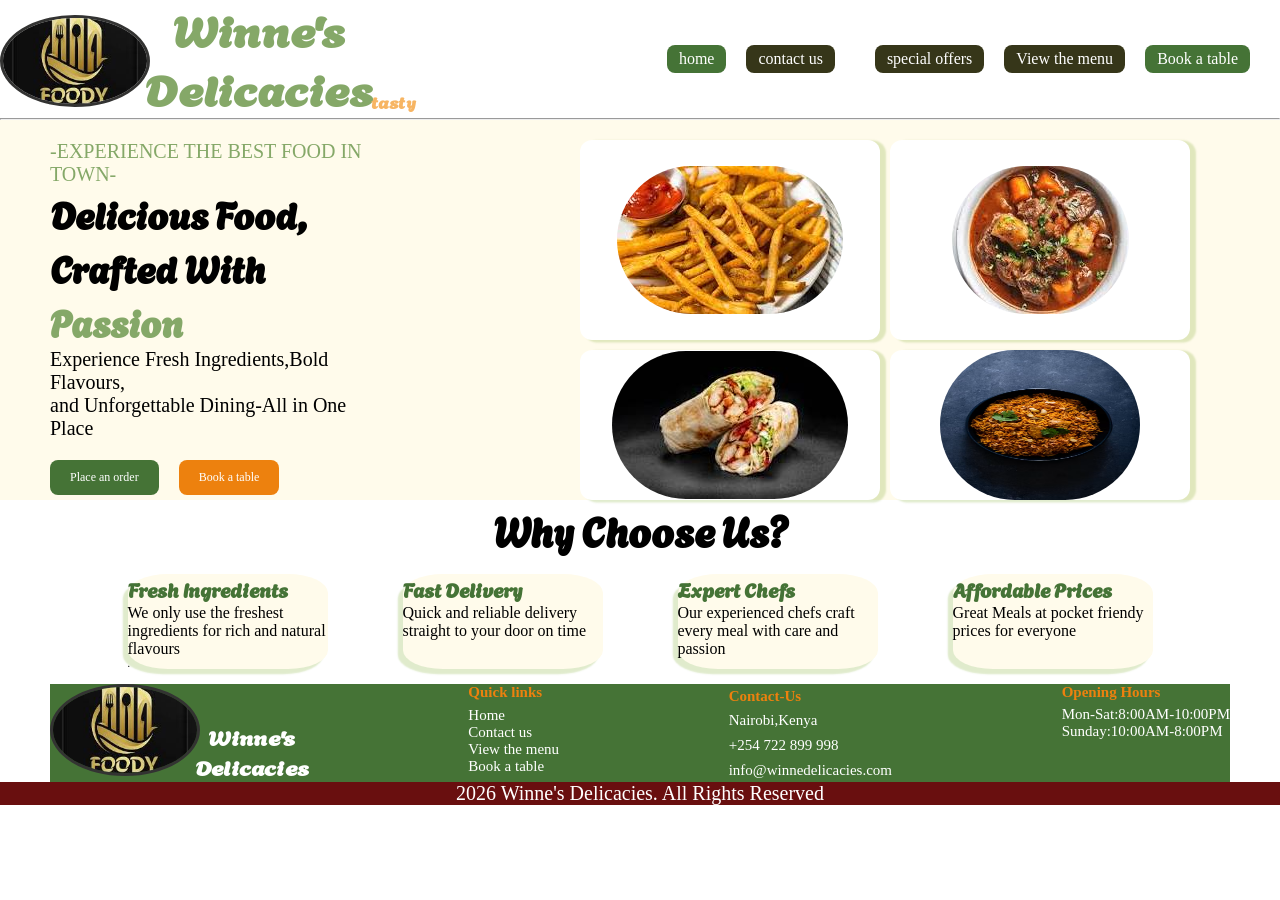
<file: index.html>
<!DOCTYPE html>
<html lang="en">
<head>
    <meta charset="UTF-8">
    <meta name="viewport" content="width=device-width, initial-scale=1.0">
    <link rel="preconnect" href="https://fonts.googleapis.com">
    <link rel="preconnect" href="https://fonts.gstatic.com" crossorigin>
    <link href="https://fonts.googleapis.com/css2?family=Agbalumo&family=Montserrat:ital,wght@0,100..900;1,100..900&display=swap" rel="stylesheet">
    <link rel="stylesheet" href="app.css">
    <title>MY RESTAURANT</title>
</head>
<body>
  <div class="main-content">
    
  <div class="nav-bar">
   <div class="logo-name">
    <a class="logo" href="index.html"><img src="images.html/restaurant-logo.jpg" alt="logo"></a>
    <h1 class="main-heading">Winne's <br> Delicacies</h1>
   </div>
    <ul class="nav-bar-items">
            <li><a class="btn btn-secondary" href="index.html">home</a></li>
            <li> <a class="btn btn-primary" href="contact.html">contact us</a><li>
            <li><a class="btn btn-primary" href="news.html"> special offers</a></li>
            <li> <a  class="btn btn-primary" href="menu.html">View the menu </a></li>
            <li><a class="btn btn-secondary" href="bookings.html">Book a table</a></li>
     </ul>
    </div>
     <hr>
    <div class="body-content"> 
    <div class="grid-body-content">
        <div class="section-1">
            <p class=" p-outstanding-text">-EXPERIENCE THE BEST FOOD IN TOWN-</p>
            <h2 class="heading-2"> Delicious Food,<br>Crafted With <br> <span class="outstanding-text"> Passion</span></h2>
            <p >Experience Fresh Ingredients,Bold Flavours,<br>and Unforgettable Dining-All in One Place</p>
            <ul class="section-1-button">
              <li> <a  class="btn btn-secondary xl" href="food-order.html">Place an order</a></li>
              <li> <a  class="btn btn-tertiary xl" href="bookings.html">Book a table</a><li>

            </ul>

        </div>
      <div class="section-2">
        <ul class="home-page-cards" >
        <li class="card-1"><img class="image-1" src="images.html/fries.jpg" alt="fries" ></li>
        <li class="card-2"><img class="image-2" src="images.html/beef stew.jpg" alt="beef stew" ></li>
        <li class="card-3"><img class="image-3" src="images.html/shawarma.jpg" alt="shawarma"></li>
        <li class="card-4"><img class="image-4" src="images.html/biryani.avif" alt="biryani"></li>
     </ul>

      </div>
      
    </div>
    
         <h2 class="heading-flex">Why Choose Us?</h2>
         <div class="flexnsection">
    <div class="flex-section">
         <div class="flex-1" >
         <h3 class="flex-h">Fresh Ingredients</h3>
         <p class="flex-p">We only use the freshest ingredients for rich and natural flavours </p>.
        </div>
        <div class="flex-2">
         <h3 class="flex-h">Fast Delivery</h3>
         <p class="flex-p">Quick and reliable delivery straight to your door on time</p>
        </div>
        <div class="flex-3">
         <h3 class="flex-h">Expert Chefs</h3>
         <p class="flex-p">Our experienced chefs craft every meal with care and passion</p>
        </div>
        <div class="flex-4">
         <h3 class="flex-h">Affordable Prices</h3>
         <p class="flex-p">Great Meals at pocket friendy prices for everyone</p>
    </div>
    </div>
    <div class="footer-section">
        <div class="footer-1">
              <a class="logo-footer" href="index.html"><img src="images.html/restaurant-logo.jpg" alt="logo"></a>
              <h1 class="main-heading-footer">Winne's <br> Delicacies</h1>
        </div>

       
        <div class="footer-2">
            <h4 class="footer-h">Quick links</h4>
            <ul class="nav-bar-items-footer">
              <li><a class="btn-footer" href="index.html">Home</a></li>
              <li> <a class="btn-footer" href="contact.html">Contact us</a><li>
              <li><a class="btn-footer" href="news.html" Special offers</a></li>
              <li> <a class="btn-footer"  href="menu.html">View the menu </a></li>
              <li><a class="btn-footer" href="bookings.html">Book a table</a></li>
           </ul>
        </div>
           <div class="footer-3">
            <h4 class="footer-h">Contact-Us</h4>
            <p style="color:white; font-size: 1.5rem;"> Nairobi,Kenya</p>
            <p style="color:white; font-size: 1.5rem;"> +254 722 899 998</p>
            <p style="color:white; font-size: 1.5rem;">info@winnedelicacies.com</p>

           </div>
           <div class="footer-4">
            <h4 class="footer-h" style="margin-bottom: 0.5rem;">Opening Hours</h4>
            <p style="color:white; font-size: 1.5rem;">Mon-Sat:8:00AM-10:00PM</p>
            <P style="color:white; font-size: 1.5rem;"> Sunday:10:00AM-8:00PM</P>

           </div>
           </div>

        </div>

    </div>

    
    </div>
    <div class="final-footer">
        <p>2026 Winne's Delicacies. All Rights Reserved</p>
    </div>
    
  

   </div>
   
  

    </div>



</body>
</html>
</file>
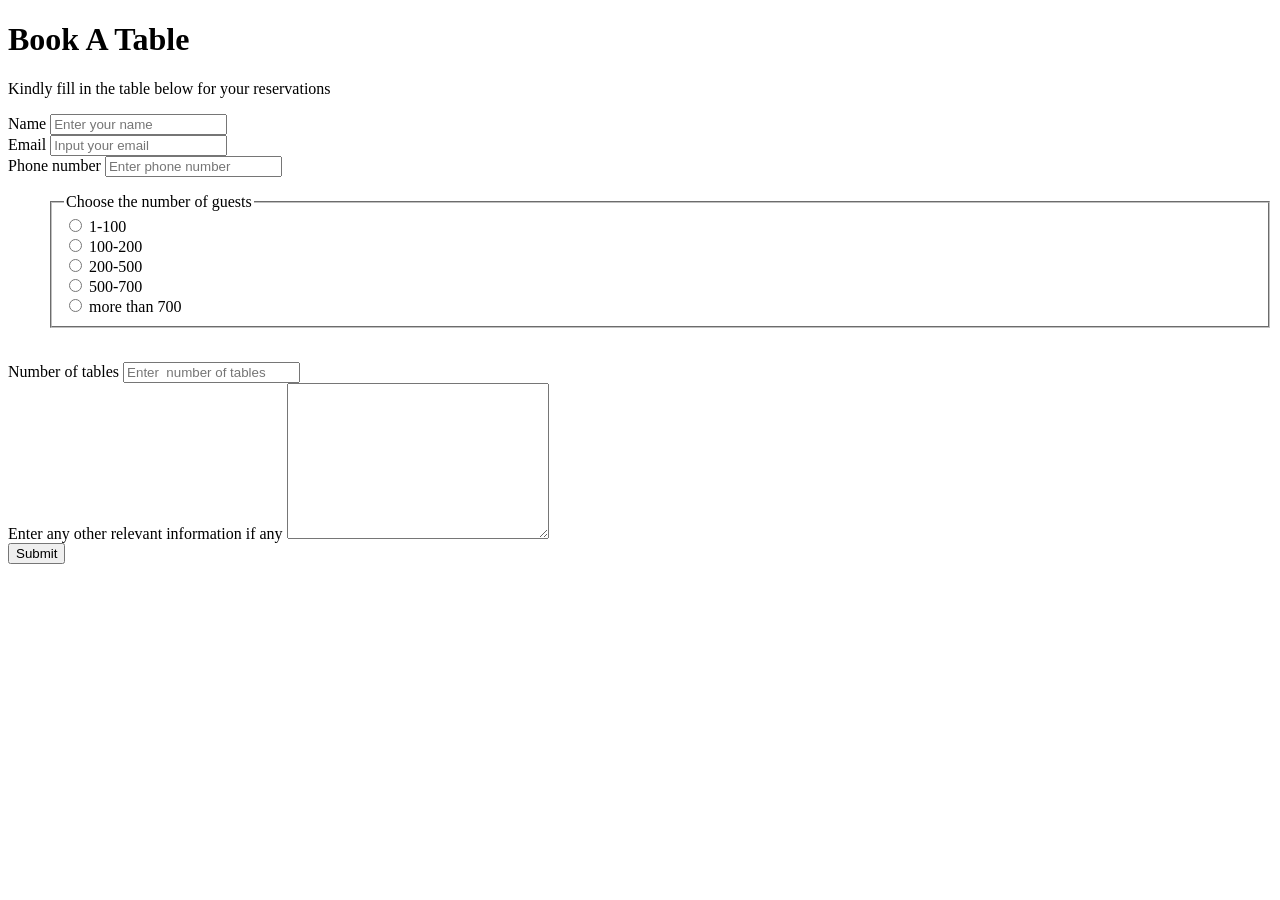
<file: bookings.html>
<!DOCTYPE html>
<html lang="en">
<head>
    <meta charset="UTF-8">
    <meta name="viewport" content="width=device-width, initial-scale=1.0">
    <title>Document</title>
</head>
<body>
    <h1>Book A Table</h1>
    <p>Kindly fill in the table below for your reservations</p>
    <form action="api/vi/reservations" method="post">

        <label for="Name">Name</label>
        <input id="Name"type="text" name="client's name" placeholder="Enter your name" required >

   <br>
        <label for="Email">Email</label>
        <input id="Email" type="email" name="client's email" placeholder="Input your email" required>

        <br>
        <label for="Contact">Phone number</label>
        <input id="Contact" type="tel" name="Phone number" placeholder="Enter phone number" required >
       
    <br>
    <ul>

      <fieldset>
        <legend> Choose the number of guests</legend>
        <input id=extra small type="radio" name="guest number" value="extra-small" >
        <label for="extra-small">1-100</label>
        
          <br>
        <input id="small" type="radio" name="guest number" value="small" >
        <label for="small">100-200</label>
          <br>

        <input id="medium" type="radio" name="guest number" value="medium">
        <label for="medium">200-500</label>
         <br>

        <input id=medium-large type="radio" name="guest number" value="medium-large">
        <label for="medium-large">500-700</label>
         <br>
        
        <input id="large" type="radio" name="guest number" value="large">
        <label for="large">more than 700</label>

        </fieldset>
     </ul>   


        <br>
        <label for="table numbers">Number of tables</label>
        <input id="table numbers" type="text" name="number-of-tables" placeholder="Enter  number of tables" required>
        
        <br>
        <label for="additional-information">Enter any other relevant information if any </label>
        <textarea name="additional-information" id="additional-information" cols="30" rows="10"></textarea>
       
        
        
    <br>
        <button type=submit>Submit</button>





    </form>
    
</body>
</html>
</file>
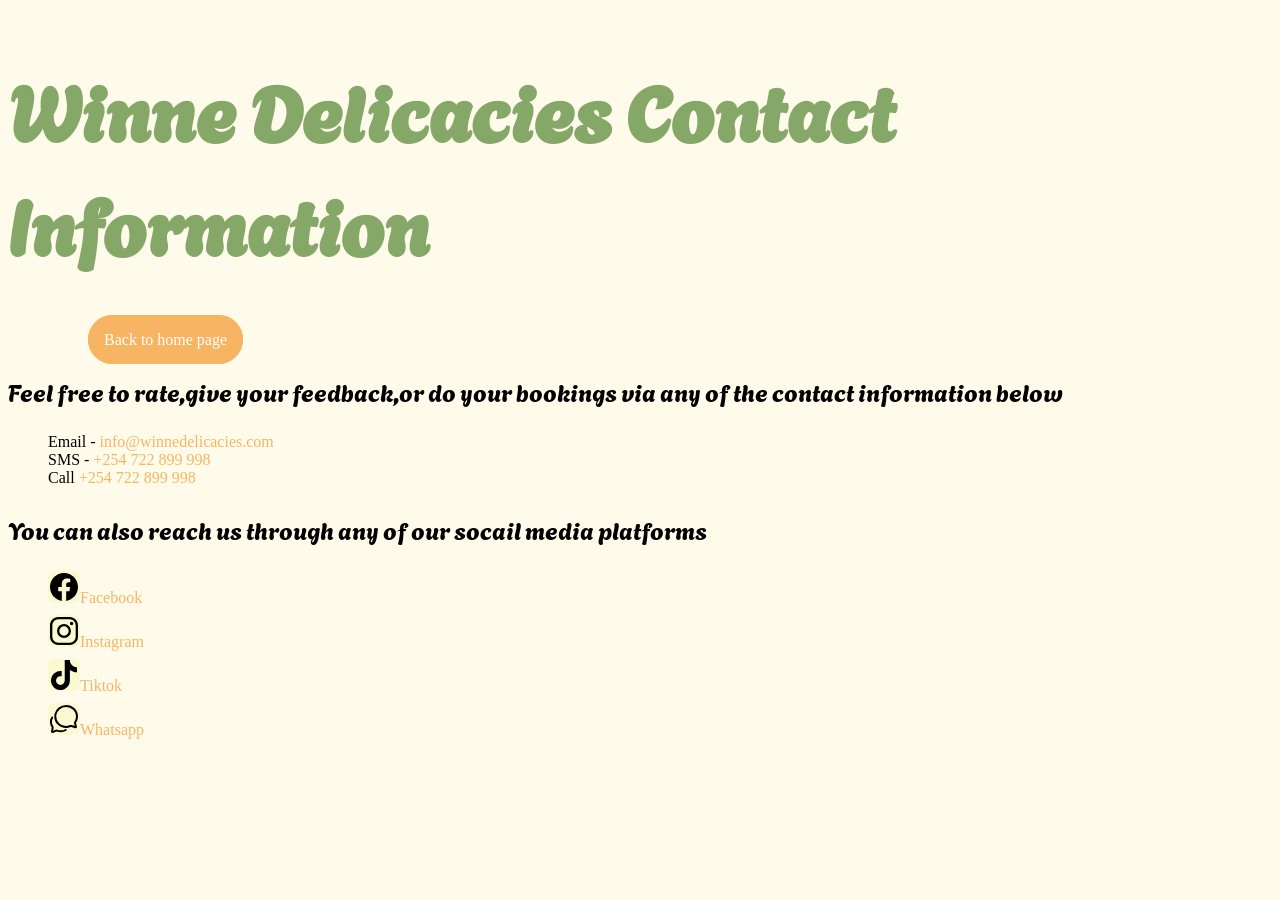
<file: contact.html>
<!DOCTYPE html>
<html lang="en">
<head>
    <meta charset="UTF-8">
    <meta name="viewport" content="width=device-width, initial-scale=1.0">
    <link rel="preconnect" href="https://fonts.googleapis.com">
    <link rel="preconnect" href="https://fonts.gstatic.com" crossorigin>
    <link href="https://fonts.googleapis.com/css2?family=Agbalumo&family=Montserrat:ital,wght@0,100..900;1,100..900&display=swap" rel="stylesheet">
    <link rel="stylesheet" href="contact-us.css">
    <title>Our Contact Information</title>
</head>
<body class="body-content">
    <h1>Winne Delicacies Contact Information</h1>
    <a class="btn" href="index.html"> Back to home page</a>
    <p>Feel free to rate,give your feedback,or do your bookings via any of the contact information below</p>
    <ol>
        <li>Email - <a href="">info@winnedelicacies.com</a> </li>
        <li>SMS - <a href=""> +254 722 899 998</a> </li>
        <li>Call <a href="">+254 722 899 998</a>  </li>
    </ol>
    <p>You can also reach us through any of our socail media platforms </p>
    <ul class="social-icons">
        <li> <a href="www.facebook.com"><img src="images.html/facebook.svg" alt="Facebook">Facebook</a></li>
        <li><a href="www.instagram.com"> <img src="images.html/instagram.svg" alt="Instagram">Instagram</a></li>
        <li><a href="www.tiktok.com"> <img src="images.html/tiktok.svg" alt="Tiktok">Tiktok</a></li>
        <li><a href="www.whatsapp.cok"> <img src="images.html/whatsapp.svg" alt="Whatsapp">Whatsapp</a></li>
    </ul>
</body>
</html>
</file>
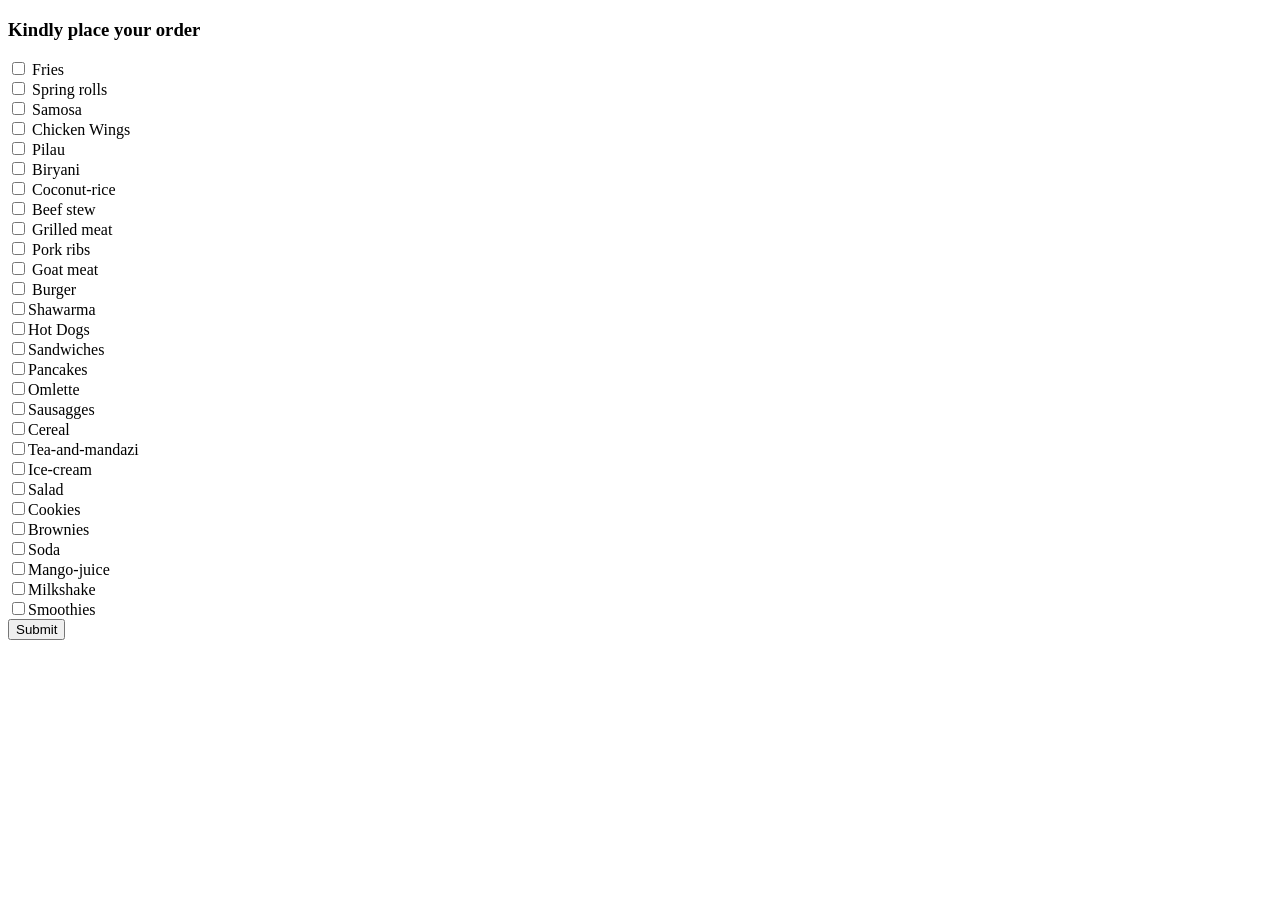
<file: food-order.html>
<!DOCTYPE html>
<html lang="en">
<head>
    <meta charset="UTF-8">
    <meta name="viewport" content="width=device-width, initial-scale=1.0">
    <title>Food order</title>
</head>
<body>
    <h3>Kindly place your order</h3>
    <!-- add in a table for prices later -->
    <form action="api/vi/iorder" method="post">

        <input type="checkbox" name="order" id="fries">
        <label for="fries">Fries</label>
        <br>

        <input type="checkbox" name="order" id="spring rolls">
        <label for="spring rolls">Spring rolls</label>
        <br>

        <input type="checkbox" name="order" id="samosa">
        <label for="samosa">Samosa</label>
        <br>

        <input type="checkbox" name="order" id="chicken-wings">
        <label for="chicken-wings">Chicken Wings</label>
        <br>

        <input type="checkbox" name="order" id="pilau">
        <label for="pilau">Pilau</label>
        <br>

        <input type="checkbox" name="order" id="biryani">
        <label for="biryani">Biryani</label>
        <br>

        <input type="checkbox" name="order" id="coconut-rice">
        <label for="coconut-rice">Coconut-rice</label>
        <br>

        <input type="checkbox" name="order" id="beef-stew">
        <label for="beef-stew">Beef stew</label>
        <br>

        <input type="checkbox" name="order" id="grilled-meat">
        <label for="grilled-meat">Grilled meat</label>
        <br>

        <input type="checkbox" name="order" id="pork-ribs">
        <label for="pork-ribs">Pork ribs</label>
        <br>

        <input type="checkbox" name="order" id="goat-meat">
        <label for="goat-meat">Goat meat</label>
        <br>

        <input type="checkbox" name="order" id="burger">
        <label for="burger">Burger</label>
        <br>

        <input type="checkbox" name="order" id="shawarma">Shawarma
        <br>
    
        <input type="checkbox" name="order" id="hotdogs">Hot Dogs
        <br>

        <input type="checkbox" name="order" id="Sandwiches">Sandwiches
        <br>

        <input type="checkbox" name="order" id="pancakes">Pancakes
        <br>

        <input type="checkbox" name="order" id="omlette">Omlette
        <br>

        <input type="checkbox" name="order" id="sausagges">Sausagges
        <br>

        <input type="checkbox" name="order" id="cereal">Cereal
        <br>

        <input type="checkbox" name="order" id="tea-and-mandazi">Tea-and-mandazi
        <br>

        <input type="checkbox" name="order" id="ice-cream">Ice-cream
        <br>

        <input type="checkbox" name="order" id="salad">Salad
        <br>

        <input type="checkbox" name="order" id="cookies">Cookies
        <br>

        <input type="checkbox" name="order" id="brownies">Brownies
        <br>

        
        <input type="checkbox" name="order" id="soda">Soda
        <br>

        <input type="checkbox" name="order" id="mango-juice">Mango-juice
        <br>

        <input type="checkbox" name="order" id="milkshake">Milkshake
        <br>

        <input type="checkbox" name="order" id="smoothies">Smoothies
        <br>

        

        <button type="submit">Submit</button>

        






    </form>
    
</body>
</html>
</file>
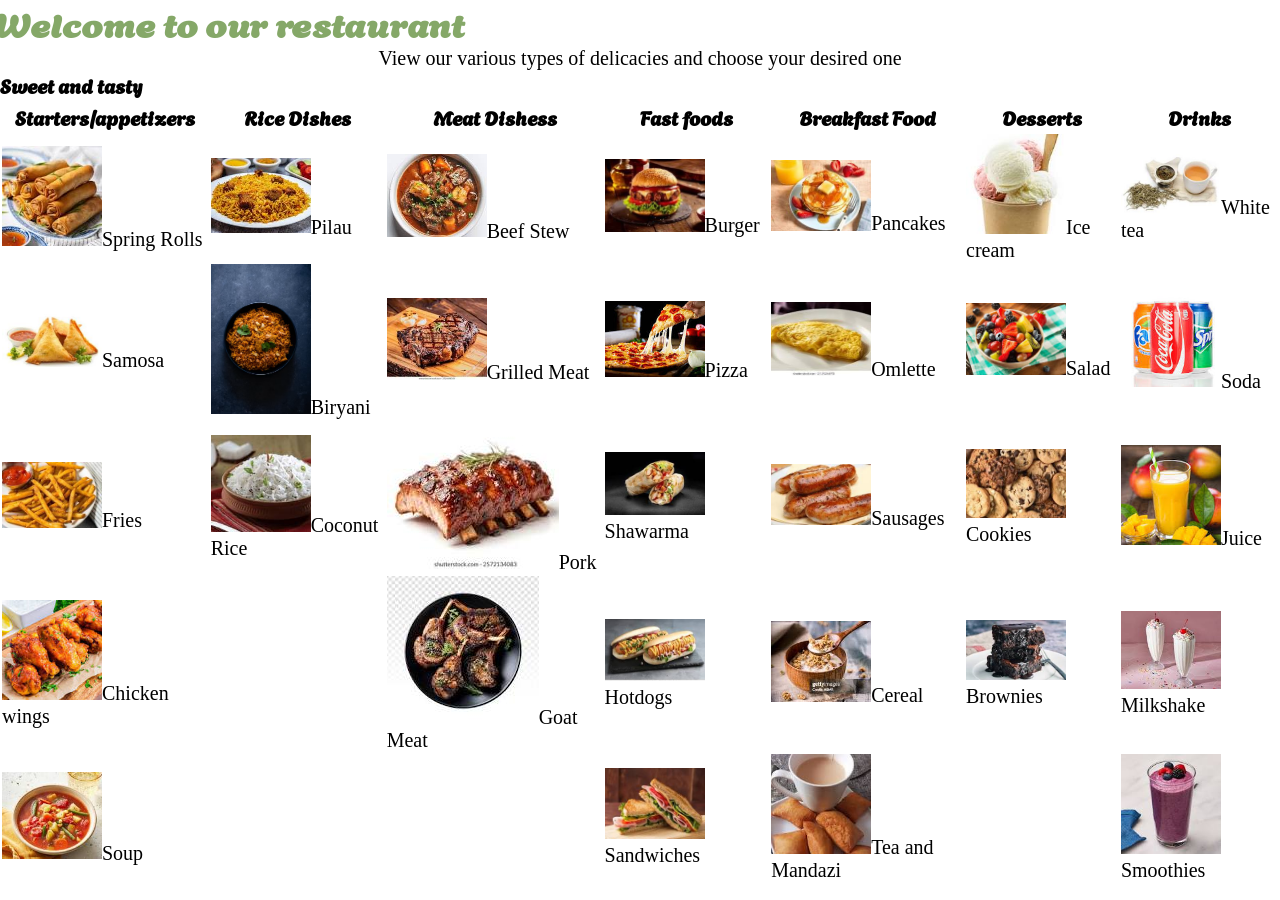
<file: menu.html>
<!DOCTYPE html>
<html lang="en">
<head>
    <meta charset="UTF-8">
    <meta name="viewport" content="width=device-width, initial-scale=1.0">
    <link rel="preconnect" href="https://fonts.googleapis.com">
    <link rel="preconnect" href="https://fonts.gstatic.com" crossorigin>
    <link href="https://fonts.googleapis.com/css2?family=Agbalumo&family=Montserrat:ital,wght@0,100..900;1,100..900&display=swap" rel="stylesheet">
    <link rel="stylesheet" href="app.css">
    <link rel="stylesheet" href="news.css">
    
    <title>Table menu</title>
</head>
<body>
    <h1> WWelcome to our restaurant</h1>
    <p style="text-align: center;">View our various types of delicacies and choose your desired one</p>

    <h2>Sweet and tasty</h2>
   

  <table>

     <thead>
        <tr>
         <th>
            <h3>Starters/appetizers</h3>
         </th>
         <th>
            <h3>Rice Dishes</h3>
         </th>
         <th>
            <h3>Meat Dishess</h3>
         </th>
         <th>
            <h3>Fast foods</h3>  
         </th>
         <th>
            <h3>Breakfast Food</h3>
         </th>
         <th>
            <h3>Desserts</h3>
         </th>
         <th>
            <h3>Drinks</h3>
         </th>
        </tr>
        
     </thead>

      <tbody>
        <tr>
            <td><p> <img src="images.html/springrolls.jpg" alt="Spring rolls picture" width="100px">Spring Rolls</p></td>
            <td><p><img src="images.html/pilau.jpg" alt="Pilau dish" width="100px">Pilau</p></td>
            <td><p> <img src="images.html/beef stew.jpg" alt=" beef stew dish" width="100px">Beef Stew</p></td>
            <td><p><img src="images.html/burger.jpg" alt="burger" width="100px">Burger</p></td>
            <td><p> <img src="images.html/pancakes.jpg" alt="pancakes" width="100px">Pancakes</p></td>
            <td><p> <img src="images.html/ice cream.jpg" alt="ice cream" width="100px">Ice cream</p></td>
            <td> <p> <img src="images.html/white tea.jpg" alt="white tea" width="100px">White tea</p></td>
        </tr>
        <tr>
            <td><p> <img src="images.html/samosa.jpg" alt=" Samosa picture" width="100px">Samosa</p></td>
            <td><p> <img src="images.html/biryani.avif" alt="Biryani dish" width="100px">Biryani</p></td>
            <td> <p> <img src="images.html/grilled meat.jpg" alt="Grilled meat"width="100px">Grilled Meat</p></td>
            <td> <p> <img src="images.html/pizza.jpg" alt="Pizza" width="100px">Pizza</p></td>
            <td><p> <img src="images.html/omlette.jpg" alt="omlette" width="100px">Omlette</p></td>
            <td> <p> <img src="images.html/salad.jpg" alt="salad" width="100px">Salad</p></td>
            <td><p> <img src="images.html/soda.jpg" alt="soda" width="100px">Soda</p></td>
        </tr>

        <tr>
            <td><p> <img src="images.html/fries.jpg" alt="Fries image" width="100px">Fries</p></td>
            <td><p><img src="images.html/coconut rice.jpg" alt="coconut rice picture" width="100px">Coconut Rice</p></td>
            <td><p> <img src="images.html/pork ribs.jpg" alt="Pork ribs">Pork</p></td>
            <td><p> <img src="images.html/shawarma.jpg" alt="Shawarma" width="100px">Shawarma</p></td>
            <td> <p> <img src="images.html/sausages.jpg" alt="sausages" width="100px">Sausages</p></td>
            <td><p><img src="images.html/cookies.jpg" alt="cookies" width="100px">Cookies</p></td>
            <td><p> <img src="images.html/mango juice.jpg" alt="mango juice" width="100px">Juice</p></td>

        </tr>
        <tr>
         <td><p><img src="images.html/chickenwings.jpg" alt="chickenwings image" width="100px">Chicken wings</p></td>
         <td></td>
         <td><p> <img src="images.html/goat meat.jpg" alt="Goat meat">Goat Meat</p></td>
         <td><p> <img src="images.html/hot dogs.jpg" alt="Hot dogs" width="100px">Hotdogs</p></td>
         <td><p> <img src="images.html/cereal.jpg" alt="cereal" width="100px">Cereal</p></td>
         <td><p> <img src="images.html/brownies.jpg" alt="brownies" width="100pxx">Brownies</p></td>
         <td> <p> <img src="images.html/milkshake.jpg" alt="milkshake" width="100px">Milkshake</p></td>
        </tr>
        <tr>
         <td><p><img src="images.html/soup.jpg" alt="soup" width="100px">Soup</p></td>
         <td></td>
         <td></td>
         <td><p> <img src="images.html/sandwiches.jpg" alt="Sandwiche" width="100px">Sandwiches</p></td>
         <td><p> <img src="images.html/tea and mandazi.jpg" alt="Tea and mandazi" width="100px">Tea and Mandazi</p></td>
         <td></td>
         <td><p> <img src="images.html/smoothie.jpg" alt="smoothie" width="100px">Smoothies</p></td>
        </tr>
      </tbody>
   
    
    
   
    
  </table>
 


    
</body>
</html>
</file>
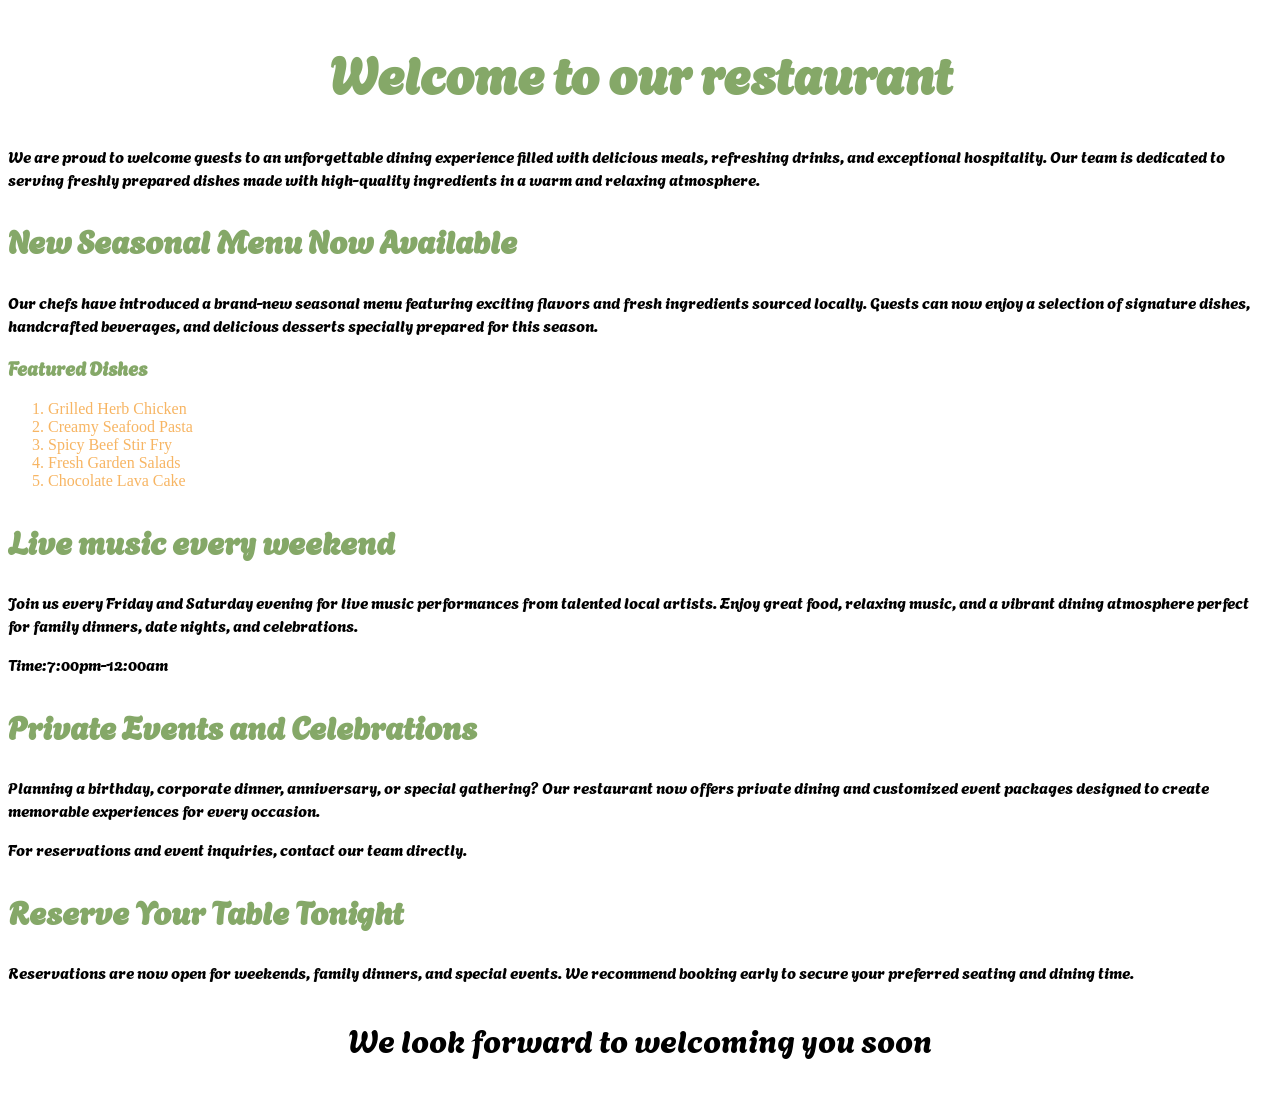
<file: news.html>
<!DOCTYPE html>
<html lang="en">
<head>
    <meta charset="UTF-8">
    <meta name="viewport" content="width=device-width, initial-scale=1.0">
    <link rel="preconnect" href="https://fonts.googleapis.com">
    <link rel="preconnect" href="https://fonts.gstatic.com" crossorigin>
    <link href="https://fonts.googleapis.com/css2?family=Agbalumo&family=Montserrat:ital,wght@0,100..900;1,100..900&display=swap" rel="stylesheet">
    <link rel="stylesheet" href="news.css">
    <title>News</title>
</head>
<body>
    <h1 class="heading-news">Welcome to our restaurant</h1>
    <p class="news">We are proud to welcome guests to an unforgettable dining experience filled with delicious meals, refreshing drinks, and exceptional hospitality. Our team is dedicated to serving freshly prepared dishes made with high-quality ingredients in a warm and relaxing atmosphere.</p>
    <h2 class="heading-news">New Seasonal Menu Now Available</h2>
    <p class="news">Our chefs have introduced a brand-new seasonal menu featuring exciting flavors and fresh ingredients sourced locally. Guests can now enjoy a selection of signature dishes, handcrafted beverages, and delicious desserts specially prepared for this season.</p>
    <h3 class="heading-news">Featured Dishes</h3>
    <ol class="list">
        <li>Grilled Herb Chicken</li>
        <li>Creamy Seafood Pasta</li>
        <li>Spicy Beef Stir Fry</li>
        <li>Fresh Garden Salads</li>
        <li>Chocolate Lava Cake</li>
    </ol>
    <h2 class="heading-news">Live music every weekend</h2>
    <p class="news">Join us every Friday and Saturday evening for live music performances from talented local artists. Enjoy great food, relaxing music, and a vibrant dining atmosphere perfect for family dinners, date nights, and celebrations.</p>
     <p class="news">Time:7:00pm-12:00am</p>

     <h2 class="heading-news">Private Events and Celebrations</h2>
     <p class="news">Planning a birthday, corporate dinner, anniversary, or special gathering? Our restaurant now offers private dining and customized event packages designed to create memorable experiences for every occasion.</p>
     <p class="news">For reservations and event inquiries, contact our team directly.</p>

     <h2 class="heading-news">Reserve Your Table Tonight</h2>
     <p class="news">Reservations are now open for weekends, family dinners, and special events. We recommend booking early to secure your preferred seating and dining time.</p>
     <p class="news" style="text-align: center; font-size: 2rem;">We look forward to welcoming you soon</p>
     
</body>
</html>
</file>
<file: app.css>
/* 
----TYPOGRAPHY----
 FONT SIZES 
 12px /16px / 20px / 40PX / 48px / 62px

LINE HEIGHTS
 1.2 /1.5

LETTER SPACING
0 /2px

----COLORS----
dark grey:#333332
light grey:#636362
white:#ffffff
lighter-orange:#f5f590
lighter-black:#363619
red:#d60d2e
orange:#ed810e




*/


*{
    margin:0;
    padding: 0;
    box-sizing: border-box;
}
html{
    font-size: 62.5%;
}
:root{
    /* COLORS */
    --dark-grey:#333332;
    --light-grey:#636362;
    --white:#ffffff;
    --lighter-orange:#f5f590;
    --lighter-black:#363619;
    --red:#d60d2e;
    --orange:#ed810e;
    --good-orange:#f7b563;
    --lighter-green:#85a868;
    --orange-shade:#fffbeb;
    --green:#457336;

    /* FONT-SIZES */
    --h1:6.2rem;
    --h2:4.8rem;
    --h3:4rem;
    --h4:2rem;
    --p:1.6rem;
    --a:1.2rem;

   /* FONT FAMILY */
  --font-family: "Agbalumo", system-ui;
  --font-weight: 400;
  --font-style: normal;

  /*NAV HEIGHT */
  --nav-height:20vh;
}

/* HEADINGS */


h1{
    font-family: var(--font-family);
    font-size:var(--h3);
    display: inline-block;
    transform: scale(1.2, 1);
    color: var(--lighter-green);
    text-align: center;


    
}
h1:hover{
    text-decoration: underline;
}
.main-heading{
    position: relative;
    
}
.main-heading::after{
    content: 'tasty';
    position: absolute;
    bottom: 0;
    right: 0;
    font-size: var(--p);
    transform: translate(35px,-5px);
    color:var(--good-orange);
}
.heading-2{
    font-size:3.7rem ;
}
    
.heading-3{
   background-color: var(--lighter-orange);
    border-radius: 30%;
    text-decoration: wavy;
    text-align:center;
    width: 30rem;
    justify-self: flex-end;
    padding: 2rem;
    border: 0.2rem dotted;
}
.heading-3:hover{
    transform: scale(1.2,1);
}
/* NAVBAR */
.nav-bar{
    /* display: grid;
    grid-template-columns: 1fr 1fr 1fr;
    align-items: center;
    align-content: baseline;
    justify-content: space-between;
    width: 100%; */
    /* max-width: 200rem; */
    display: flex;
    justify-content: space-between;
    
   
}
.nav-bar-items{ 
    display: flex;
    justify-content: space-between;
    align-items: center;
    gap: 2rem;
    font-size: var(--p);
    margin-right: 3rem;
    row-gap: 1.5rem;
    
}
.logo img{
    width: 100%;
    max-width: 15rem;
    border: 3px solid var(--dark-grey);
    border-radius: 50%;
    margin-right: 1rem;
    
}


li{
    list-style:none ;
    
}
a{
    text-decoration: none;
}

/* BODY CONTENT */
.grid-body-content{
    display: flex;
    gap: 10rem;
    background-color:var(--orange-shade);
    justify-content: space-evenly;
    margin: 0 auto;

}
.section-1{
    display: flex;
    flex-direction: column;
    margin-left: 5rem;
    margin-top: 2rem;
    align-items: flex-start;
}
.section-1-button{
    display: flex;
    gap:2rem;
    justify-content: center;
    margin-top: 2rem;
}
.section-2{
    margin-top: 2rem;
}



.body-content{
    height: calc(100vh-30vh);
    width: 100%;
    
}
h2{
    font-size: var(--h3);
    font-family: var(--font-family);
}
h3{
    font-size: var(--h4);
    font-family: var(--font-family);
}
p{
    font-size: var(--h4);
    
}
.p-outstanding-text{
    color: var(--lighter-green);
    font-size:2rem;
}

/* IMAGES CARDS */
.home-page-cards{
    display: grid;
    grid-template-columns: 1fr 1fr ;
    margin:  auto 9rem;
    column-gap: 1rem;
    row-gap: 1rem;
}

.image-1, .image-2, .image-3{
    border-radius: 17rem;
}
.image-4{
    width:20rem;
    height: 15rem;
    border-radius: 17rem;
    padding: 0;
   
}
/* CARDS */
.card-1{
    width:30rem;
    background-color: var(--white);
    height: 20rem;
    border-radius: 1.2rem;
    display: flex;
    justify-content: center;
    align-items: center;   
    box-shadow:5px 1.5px 2px 1px rgb(102, 156, 2, 0.2); 
    transition:  transform 0.3s ease;
}
.card-1:hover{
     transform:scale(1.05);
     box-shadow:0 3px 2px 3px rgb(102, 156, 2, 0.4) ;
}
.card-2{
    width:30rem;
    background-color: var(--white);
    border-radius: 1.2rem;
    display: flex;
    justify-content: center;
    align-items: center;
    box-shadow:  5px 1.5px  2px 1px rgb(102, 156, 2, 0.2);
    transition:  transform 0.3s ease;
}
    

.card-2:hover{
    transform:scale(1.05);
    box-shadow:0 3px 2px 3px rgb(102, 156, 2, 0.4) ;

}
.card-3{
    width:30rem;
    background-color: var(--white);
    border-radius: 1.2rem;
    display: flex;
    justify-content: center;
    align-items: center;
    box-shadow:  5px 1.5px 2px 1px rgb(102, 156, 2, 0.2);
    transition:  transform 0.3s ease;
}
    

.card-3:hover{
    transform:scale(1.05);
    box-shadow:0 3px 2px 3px rgb(102, 156, 2, 0.4) ;

}
.card-4{
    width:30rem;
    background-color: var(--white);
    border-radius: 1.2rem;
     display: flex;
     justify-content: center;
     align-items: center;
     gap:1rem;  
     box-shadow: 5px 1.5px 2px 1px rgb(102, 156, 2, 0.2);
     transition:  transform 0.3s ease;
}

.card-4:hover{
    transform:scale(1.05);
    box-shadow:0 3px 2px 3px rgb(102, 156, 2, 0.4) ;
}
/* FLEX SECTION */
.heading-flex{
    text-align: center;
}
.flex-section{
    display: flex;
    gap: 2rem;
    justify-content: space-around;
    margin: 1.5rem 5rem;
     
}
.flex-1,.flex-2,.flex-3,.flex-4{
    background-color: var(--orange-shade);
    width: 20rem;
    align-items: center;
    border-radius: 20%;
    box-shadow: -5px 5px 1.5px 0.2px rgb(102, 156, 2, 0.2);
    transition:transform 0.3s ease ;
}
.flex-1:hover{
    transform: scale(1.05);
    box-shadow:-5px 5px 1.5px 1px rgb(102, 156, 2, 0.4) ;

}
.flex-2:hover{
    transform: scale(1.05);
    box-shadow:-5px 5px 1.5px 1px rgb(102, 156, 2, 0.4) ;

}
.flex-3:hover{
    transform: scale(1.05);
    box-shadow:-5px 5px 1.5px 1px rgb(102, 156, 2, 0.4) ;

}
.flex-4:hover{
    transform: scale(1.05);
    box-shadow:-5px 5px 1.5px 1px rgb(102, 156, 2, 0.4) ;

}




.flex-h{
    color: var(--green);
}
.flex-p{
    font-size: var(--p);

}


/* FOOTER SECTION */
.footer-section{
    display: flex;
    background: var(--green);
    justify-content: space-between;
}
.logo-footer img{
    width: 100%;
    max-width: 15rem;
    border: 3px solid var(--dark-grey);
    border-radius: 50%;
    margin-left: 0;
}
.main-heading-footer{
    color: var(--white);
    font-size: 2rem;
}
.footer-1{
    align-items: center;
    font-size: 1.5rem;
}
.footer-2{
    display: flex;
    flex-direction: column;
    font-size: 1.5rem;
}
.nav-bar-items-footer{
    display: flex;
    flex-direction: column;
    margin-top: 0.6rem;
}
.footer-3{
    display: flex;
    flex-direction: column;
    justify-content: space-around;
    font-size: 1.5rem;

}
.footer-4{
    display: flex;
    flex-direction: column;
    font-size: 1.5rem;
}


.flexnsection{
    display: flex;
    flex-direction: column;
    margin: 0 5rem;
}

.final-footer{
    background-color: rgb(105, 15, 15);
    text-align: center;
    color: white;
    font-size: 2rem;
}
.footer-h{
    color: var(--orange);

}


/* --COMPONENTS */
.btn{
    display: inline-block;
    padding: 0.5rem 1.2rem;
    border-radius: 8px;


}
.btn-primary{
    color: var(--white);
    background-color: var(--lighter-black);
}

.btn-primary:hover , .btn-primary:active{
    text-decoration: underline;
    background-color: #ed810e ;
}
.btn-secondary{
    color: var(--white);
    background-color: var(--green);
}
.btn-secondary:hover{
   text-decoration: underline;
    transform: scale(1.05);
}
.btn-tertiary{
    color: var(--white);
    background-color: var(--orange);
}
.btn-tertiary:hover{
    transform: scale(1.05);
    text-decoration: underline; 
}

.btn-footer{
    color: var(--white);
}
.btn-footer:hover{
    color: #f7b563;
    text-decoration: underline;
}
.xl{
    padding: 1rem 2rem;
    font-size: var(--a);

}

.outstanding-text{
    color: var(--lighter-green);
}
</file>
<file: contact-us.css>
.body-content{
    background-color:#fffbeb ;
    margin-top: 0.5rem;
}

    
h1{
    font-size: 4.8rem;
    font-family:"Agbalumo", system-ui; 
    color:#85a868 ;
}
p{
    font-size: 1.5rem;
    font-family:"Agbalumo", system-ui;
}
li{
    list-style: none;
    text-decoration: none;
}
li:hover{
    color: black;       
}


a{
    text-decoration: none;
    color:#f7b563; ;
}
a:hover{
    text-decoration: underline;
    color: black;
}
img{
    width: 2rem;
    background-color: lightgoldenrodyellow;
    border-radius: 20%;
}
img:hover{
    background-color: burlywood;
    transform: scale(1.5);

}
.social-icons{
    display: flex;
    flex-direction: column;
    gap: 0.5rem;
}
.btn{
    color: white;
    padding: 0.5rem;
    background-color:#f7b563;
    border: 0.5rem  solid #f7b563;
    border-radius:4rem;
    margin-left: 5rem;
    margin-top: 2rem;
    transition: transform 0.3s ease;
    
}
.btn:hover{
    transform: scale(1.5);
}
</file>
<file: news.css>
.heading-news{
    font-family: "Agbalumo", system-ui;
    color: #85a868;
}
.news{
    font-family: "Agbalumo", system-ui;
}
.list{
    color: #f7b563;
}



h1{
    font-size:3.2rem;
    font-family: "Agbalumo", system-ui;
    text-align: center;
}
h2{
    font-size: 2rem;
    font-size: "Agbalumo", system-ui; 

}
</file>
